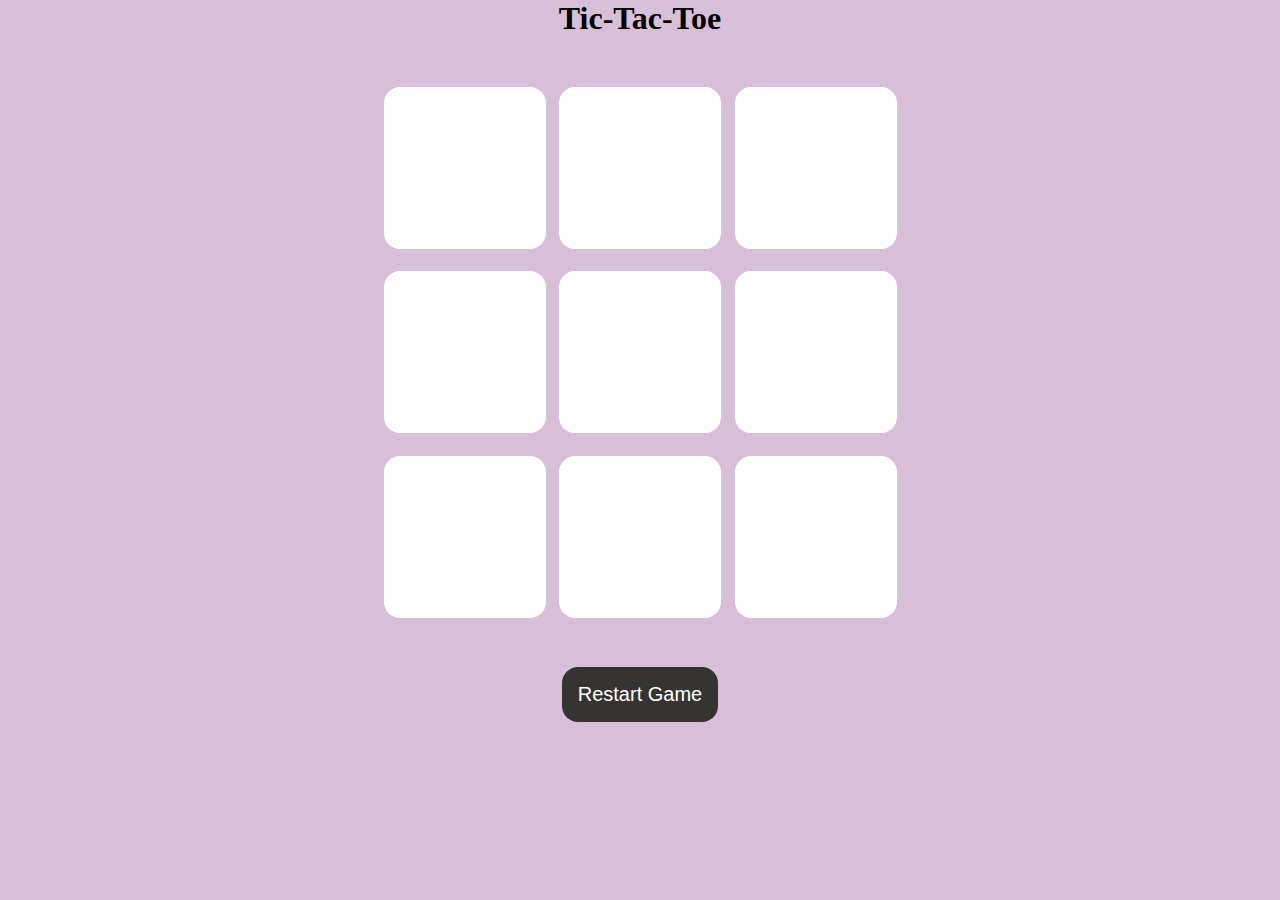
<file: Tic-tac-toe/index.html>
<!DOCTYPE html>
<html lang="en">
  <head>
    <meta charset="UTF-8" />
    <meta name="viewport" content="width=device-width, initial-scale=1.0" />
    <title>Tic-Tac-Toe</title>
    <link rel="stylesheet" href="style.css" />
  </head>
  <body>
    <div class="message-container hide">
      <p id="game-message">Winner</p>
      <button id="new-game-btn">New Game</button>
    </div>
    <main>
      <h1>Tic-Tac-Toe</h1>
      <div class="game-container">
        <div class="game-board">
          <button class="game-box"></button>
          <button class="game-box"></button>
          <button class="game-box"></button>
          <button class="game-box"></button>
          <button class="game-box"></button>
          <button class="game-box"></button>
          <button class="game-box"></button>
          <button class="game-box"></button>
          <button class="game-box"></button>
        </div>
      </div>
      <button id="restart-game-btn">Restart Game</button>
    </main>
    <script src="script.js"></script>
  </body>
</html>
</file>
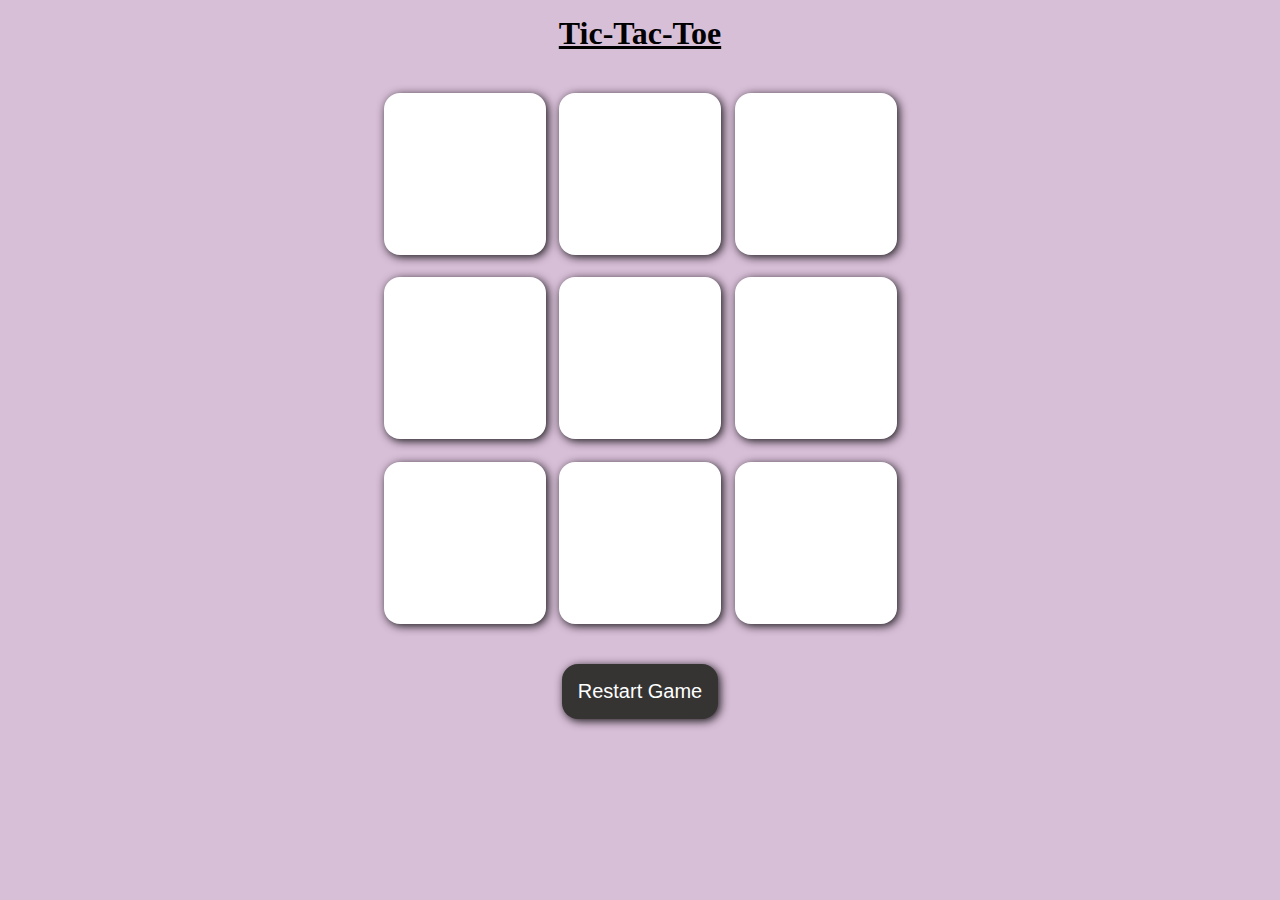
<file: Tic-tac-toe/tic-tac-toe/index.html>
<!DOCTYPE html>
<html lang="en">
  <head>
    <meta charset="UTF-8" />
    <meta name="viewport" content="width=device-width, initial-scale=1.0" />
    <title>Tic-Tac-Toe</title>
    <link rel="stylesheet" href="style.css" />
  </head>
  <body>
    <main>
      <h1>Tic-Tac-Toe</h1>
      <div class="game-container">
        <div class="game-board">
          <button class="game-box"></button>
          <button class="game-box"></button>
          <button class="game-box"></button>
          <button class="game-box"></button>
          <button class="game-box"></button>
          <button class="game-box"></button>
          <button class="game-box"></button>
          <button class="game-box"></button>
          <button class="game-box"></button>
        </div>
      </div>
      <button id="restart-game-btn" class="hide">Restart Game</button>
      <div id="message-container" class="hide">
        <p id="game-message" class="hide">Winner</p>
        <button id="new-game-btn" class="hide">New Game</button>
      </div>
    </main>
    <script src="script.js"></script>
  </body>
</html>
</file>
<file: Tic-tac-toe/style.css>
* {
  margin: 0;
  padding: 0;
}
body {
  background-color: thistle;
  text-align: center;
}
.game-container {
  height: 70vh;
  display: flex;
  justify-content: center;
  align-items: center;
}

.game-board {
  height: 60vmin;
  width: 60vmin;
  display: flex;
  flex-wrap: wrap;
  justify-content: center;
  align-items: center;
  gap: 1.5vmin;
}
.game-box {
  height: 18vmin;
  width: 18vmin;
  border-radius: 1rem;
  border: none;
  font-size: 8vmin;
  color: red;
  background-color: white;
}
#new-game-btn,
#restart-game-btn {
  padding: 1rem;
  font-size: 1.25rem;
  background-color: rgb(54, 51, 51);
  color: white;
  border-radius: 1rem;
  border: none;
}
#game-message {
  color: white;
  font-size: 5vmin;
}
.message-container {
  height: 100vmin;
  display: flex;
  justify-content: center;
  align-items: center;
  flex-direction: column;
  gap: 4rem;
}
.hide {
  display: none;
}
</file>
<file: Tic-tac-toe/tic-tac-toe/style.css>
* {
  margin: 0;
  padding: 0;
}
body {
  background-color: thistle;
  text-align: center;
  height: 95vh;
  width: 100vh;
  margin: auto;
}
h1 {
  text-decoration: underline;
  margin-top: 15px;
  margin-bottom: 0px;
}
.game-container {
  height: 68vh;
  display: flex;
  justify-content: center;
  align-items: center;
}

.game-board {
  height: 60vmin;
  width: 60vmin;
  display: flex;
  flex-wrap: wrap;
  justify-content: center;
  align-items: center;
  gap: 1.5vmin;
}
.game-box {
  height: 18vmin;
  width: 18vmin;
  border-radius: 1rem;
  border: none;
  box-shadow: 2px 2px 10px rgba(0, 0, 0, 0.9);
  font-size: 8vmin;
  color: red;
  background-color: white;
  cursor: pointer;
}
#new-game-btn,
#restart-game-btn {
  padding: 1rem;
  font-size: 1.25rem;
  background-color: rgb(54, 51, 51);
  box-shadow: 2px 2px 10px rgba(0, 0, 0, 0.9);
  color: white;
  border-radius: 1rem;
  border: none;
  cursor: pointer;
}
#game-message {
  color: white;
  background-color: rgb(54, 51, 51);
  box-shadow: 2px 2px 10px rgba(0, 0, 0, 0.9);
  font-size: 5vmin;
  border: 2px;
  border-radius: 22px;
  padding: 15px;
  cursor: pointer;
}
#message-container {
  margin-top: 15px;
  display: flex;
  justify-content: center;
  align-items: center;
  flex-direction: column;
  gap: 1rem;
}
.hide {
  display: none;
}
</file>
